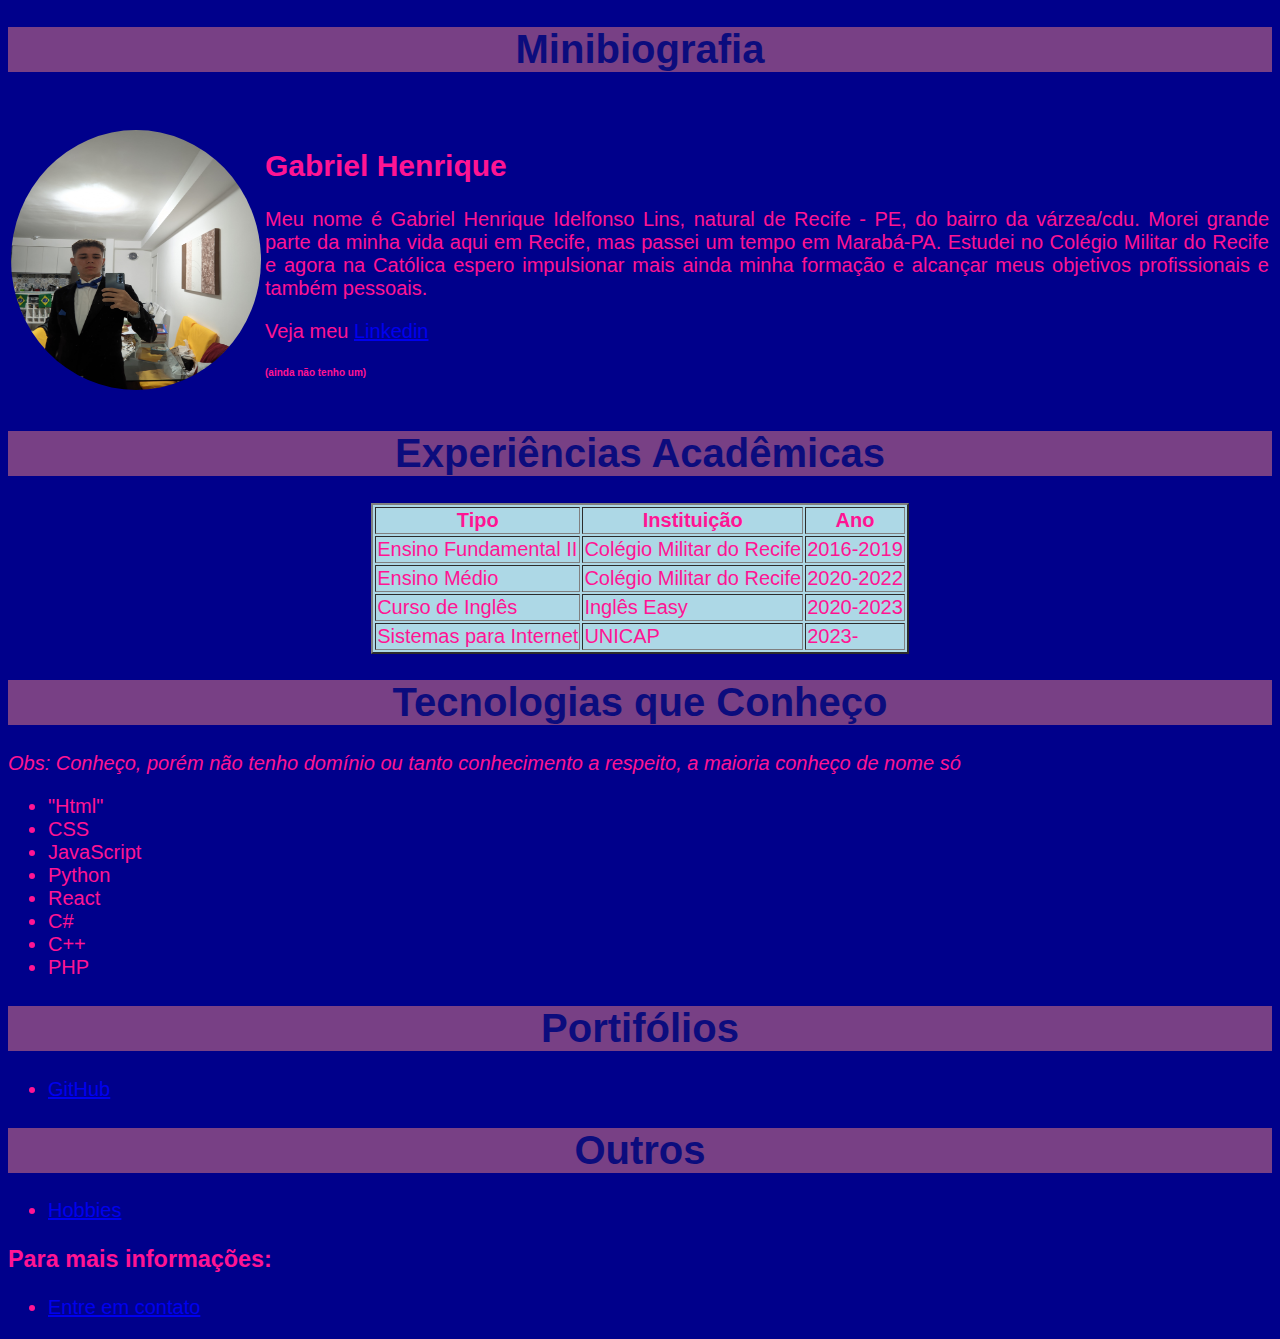
<file: index.html>
<!DOCTYPE html>
<html lang="en">
<head>
    <meta charset="UTF-8">
    <link rel="shortcut icon" href="https://cdn-icons-png.flaticon.com/512/3106/3106807.png" type="image/x-icon">
    <title>Gabriel Henrique</title>
  
</head>
<body>
    <link rel="stylesheet" href="style.css">
<h1>Minibiografia</h1>
<br>
<table>
    <tr>
        <td><img src="FOTO PERFIL.jpg" width="250px" height="260px"></td>
        <td>  
        <h2> Gabriel Henrique</h2>
<p> Meu nome é Gabriel Henrique Idelfonso Lins, natural de Recife - PE, do bairro da várzea/cdu. Morei grande parte da minha vida aqui em Recife, mas passei um tempo em Marabá-PA. Estudei no Colégio Militar do Recife e agora na Católica espero impulsionar mais ainda minha formação e alcançar meus objetivos profissionais e também pessoais.</p>
<p> Veja meu <a href="https://br.linkedin.com/?src=go-pa&trk=sem-ga_campid.12619604099_asid.122510712920_crid.654028510021_kw.linked_d.c_tid.kwd-103941963_n.g_mt.e_geo.1001625&mcid=6821526239111716925&cid=&gad=1&gclid=CjwKCAjw8-OhBhB5EiwADyoY1YPM6wm74ZLLiyeAYHMoUL4hJeUKdih6iVnoG7k_8U_PK1_Ea01CKRoCcG4QAvD_BwE&gclsrc=aw.ds"> Linkedin</a></p>
<h6>(ainda não tenho um)</h6>
    </td>
    </tr>
</table>
<h1>Experiências Acadêmicas</h1>
<table bgcolor="#ADD8E6" border="2px" color="#9ACD32" align="center" opacity="0.5">
    <thead>
        <tr>
            <th>Tipo</th>
            <th>Instituição</th>
            <th>Ano</th>
        </tr>
    </thead>
    <tr>
        <td>Ensino Fundamental II</td>
        <td>Colégio Militar do Recife</td>
        <td>2016-2019</td>
    </tr>
<tr>
    <td>Ensino Médio</td>
    <td>Colégio Militar do Recife</td>
    <td>2020-2022</td>
</tr>
<tr>
    <td>Curso de Inglês</td>
    <td>Inglês Easy</td>
    <td>2020-2023</td>
</tr>
<tr>
    <td>Sistemas para Internet</td>
    <td>UNICAP</td>
    <td>2023-</td>
</tr>
</table>
<h1>Tecnologias que Conheço</h1>
<i><p>Obs: Conheço, porém não tenho domínio ou tanto conhecimento a respeito, a maioria conheço  de nome só</p></i>
<ul>
    <li>"Html"</li>
    <li>CSS</li>
    <li>JavaScript</li>
    <li>Python</li>
    <li>React</li>
    <li>C#</li>
    <li>C++</li>
    <li>PHP</li>
</ul>
<h1>Portifólios</h1>
<ul>
    <li><a href="https://github.com/gabrielhilins">GitHub</a></li>
</ul>
<h1>Outros</h1>
<ul>
    <li><a href="hobbies.html">Hobbies</a></li>
</ul>
<h3>Para mais informações:</h3>
<ul>
    <li><a href="entre em contato.html">Entre em contato</a></li>
</ul>
</body>
</html>
</file>
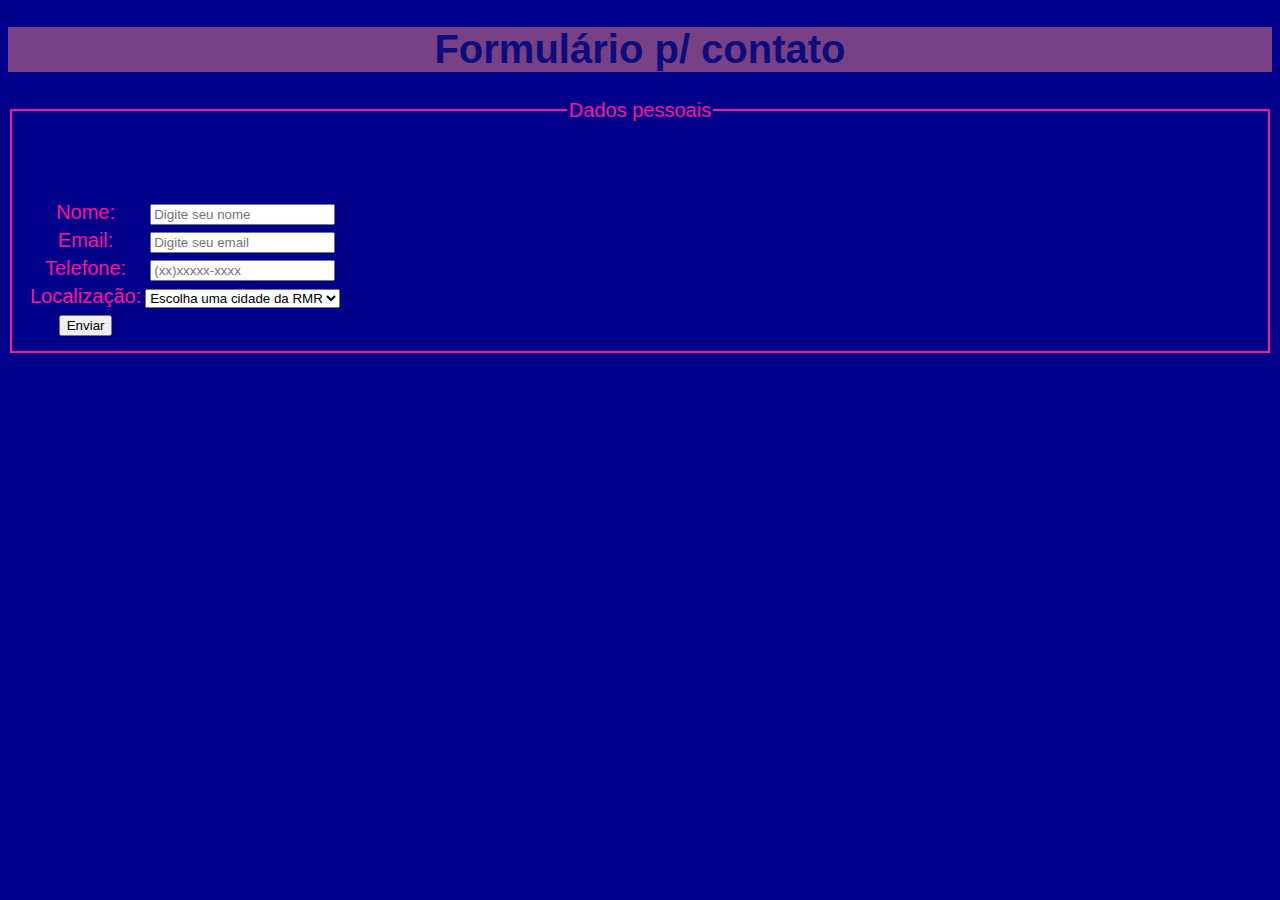
<file: entre em contato.html>
<!DOCTYPE html>
<html lang="en">
<head>
    <meta charset="UTF-8">
    <title>Contato</title>
    <link rel="shortcut icon" href="chamada-telefonica.png" type="image/x-icon">

</head>

<body>
    <link rel="stylesheet" href="style.css">
<h1>Formulário p/ contato</h1>
<form action=""" method="" align="center"> 
<fieldset>   
    <legend>Dados pessoais</legend>
<table>
        <tr>  
            <td><label for='nome'>Nome:</label></td>
            <td><input type="text" name="nome" id="nome" required placeholder="Digite seu nome"></td>
        </tr>
<br>
        <tr>
            <td><label for="email">Email:</label></td>
            <td><input type="email" name="email" id="email" autocomplete="email" required placeholder="Digite seu email"></td>
        </tr>
<br>
        <tr>
            <td><label for="itel">Telefone:</label></td>
            <td><input type="tel" name="tel" id="itel" autocomplete="tel" pattern="^\(\d{2}\)\d{4,5}-\d{4}$" required placeholder="(xx)xxxxx-xxxx">
        </tr>
<br>
<tr>
    <td><label for="localização">Localização:</label></td>
    <td><select name="localização" id="localização">
        <option value="loc">Escolha uma cidade da RMR</option>
        <option value="loc">Abreu e Lima</option>
        <option value="loc">Araçoiaba</option>
        <option value="loc">Cabo de Santo Agostinho</option>
        <option value="loc">Camaragibe</option>
        <option value="loc">Goiana</option>
        <option value="loc">Igarassu</option>
        <option value="loc">Ilha de Itamaracá</option>
        <option value="loc">Ipojuca</option>
        <option value="loc">Itapissuma</option>
        <option value="loc">Jaboatão dos Guararapes</option>
        <option value="loc">Moreno</option>
        <option value="loc">Olinda</option>
        <option value="loc">Paulista</option>
        <option value="loc">Recife</option>
        <option value="loc">São Lourenço da Mata</option>

    </select></td>
</tr>
<tr>
    <td> <input colspar="2" type="submit" value="Enviar"></td>
</tr>
    </table>
</fieldset>
</form>
</body>
</html>
</file>
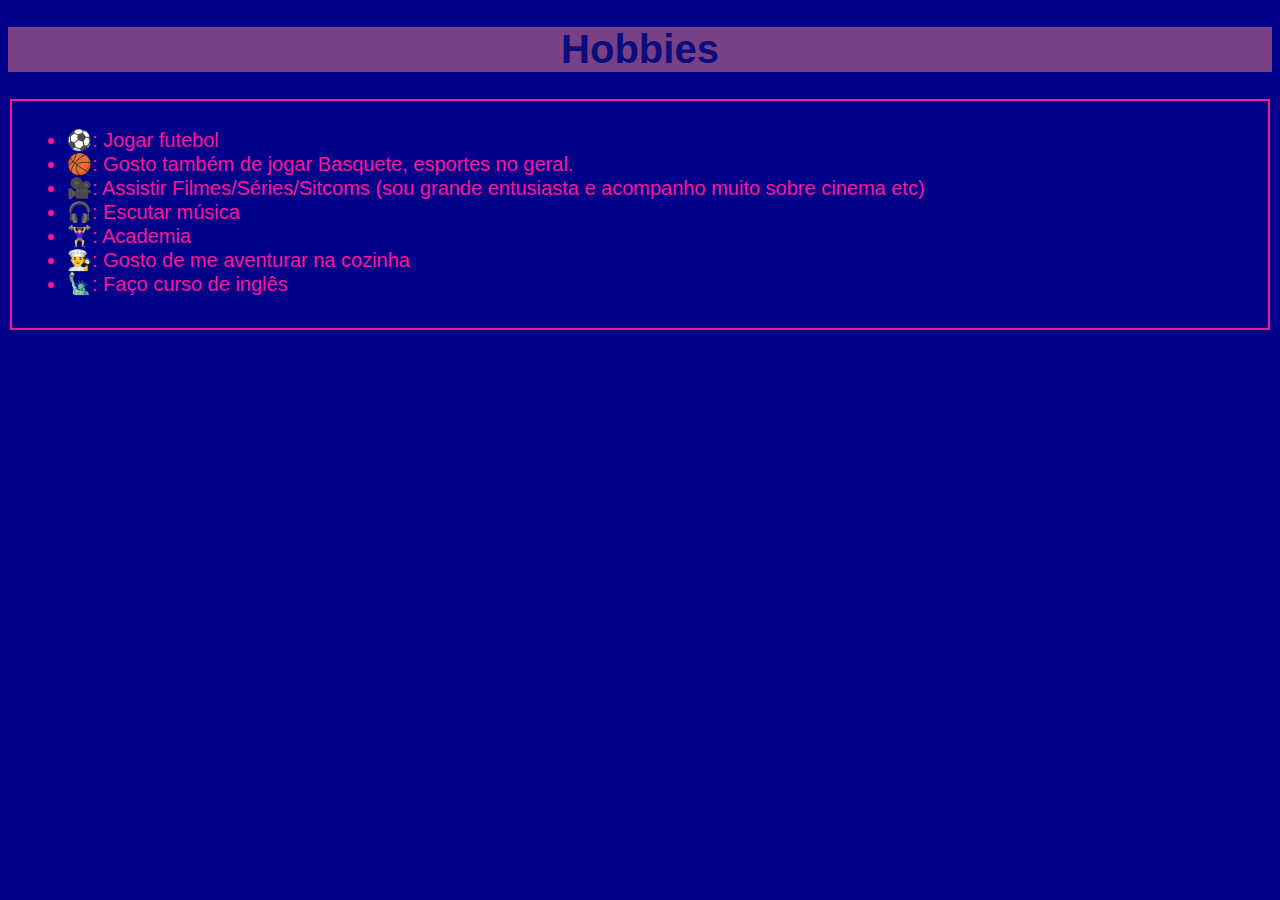
<file: hobbies.html>
<!DOCTYPE html>
<html lang="en">
<head>
    <meta charset="UTF-8">
    <title>Meus hoobies</title>
    <link rel="shortcut icon" href="soccer-ball_39433.png" type="image/x-icon">
</head>
<body>
    <link rel="stylesheet" href="style.css">
    <h1>Hobbies</h1>
<fieldset> 
<ul>
    <li>⚽: Jogar futebol</li>
    <li>🏀: Gosto também de jogar Basquete, esportes no geral.</li>
    <li>🎥: Assistir Filmes/Séries/Sitcoms (sou grande entusiasta e acompanho muito sobre cinema etc)</li>
    <li>🎧: Escutar música</li>
    <li>🏋️‍♀️: Academia</li>
    <li>👨‍🍳: Gosto de me aventurar na cozinha</li>
    <li>🗽: Faço curso de inglês</li>
</ul>
</fieldset>
</body>
</html>
</file>
<file: style.css>
@charset "UTF-8";

body {
    background-color:darkblue;
    font-family: Arial, Helvetica, sans-serif;
    font-size: 20px;
    color:deeppink;

}

img {
    border-radius: 50%;
}

h1 {
    background-color:lightcoral;
    background-position:center;
    opacity: 0.5;
    text-align:center;
    color:midnightblue;
}
fieldset {
    border-color:deeppink;
border-style: double
}
h6 {
    font-size: 10px;
    font-family:Arial, Helvetica, sans-serif
}

p{
    text-align: justify;
}
</file>
